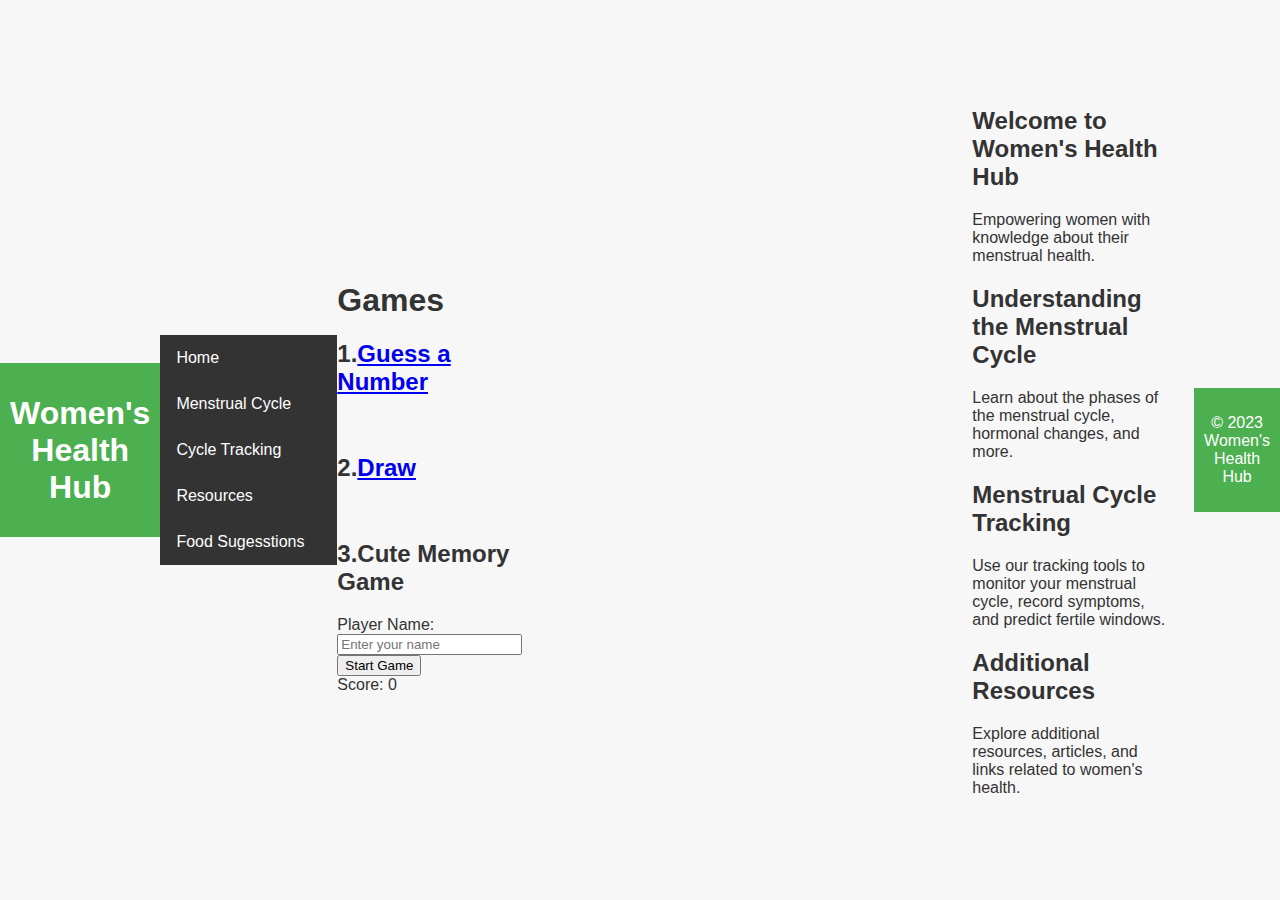
<file: index.html>
<!-- <!DOCTYPE html>
<html lang="en">
<head>
  <meta charset="UTF-8">
  <meta name="viewport" content="width=device-width, initial-scale=1.0">
  <link rel="stylesheet" href="style.css">
  <title>Cute Memory Match Game</title>
</head>
<body> -->

    <!DOCTYPE html>
    <html lang="en">
    <head>
      <meta charset="UTF-8">
      <meta name="viewport" content="width=device-width, initial-scale=1.0">
      <title>Women's Health Hub</title>
      <link rel="stylesheet" href="style.css">
      <style>
        body {
          font-family: 'Arial', sans-serif;
          margin: 0;
          padding: 0;
          background-color: #f7f7f7;
          color: #333;
        }
    
        header {
          background-color: #4CAF50;
          padding: 10px;
          text-align: center;
          color: white;
        }
    
        nav {
          background-color: #333;
          overflow: hidden;
        }
    
        nav a {
          float: left;
          display: block;
          color: white;
          text-align: center;
          padding: 14px 16px;
          text-decoration: none;
        }
    
        main {
          padding: 20px;
        }
    
        footer {
          background-color: #4CAF50;
          color: white;
          padding: 10px;
          text-align: center;
        }
      </style>
    </head>
    <body>
      <header>
        <h1>Women's Health Hub</h1>
      </header>
    
      <nav>
        <a href="#home">Home</a>
        <a href="#menstrual-cycle">Menstrual Cycle</a>
        <a href="./calculator.html">Cycle Tracking</a>
        <a href="#resources">Resources</a>
        <a href="./suggestions.html">Food Sugesstions</a>
      </nav>
    
      <div class="header">
        
        <br/>
        <br/>
        <br/>
        <h1>Games</h1>
        <h2>1.<a href="./games.html">Guess a Number</a></h2>
        <br>
        <h2>2.<a href="./games1.html">Draw</a></h2>
        <br>
        <h2>3.Cute Memory Game</h2>
        <label for="playerName">Player Name:</label>
        <input type="text" id="playerName" placeholder="Enter your name">
        <button onclick="startGame()">Start Game</button>
        <div id="scoreDisplay">Score: 0</div>
      </div>
      <div class="memory-game" id="memoryGame"></div>
      <script src="script.js"></script>

      <main>

        <section id="home">
          <h2>Welcome to Women's Health Hub</h2>
          <p>Empowering women with knowledge about their menstrual health.</p>
        </section>
    
        <section id="menstrual-cycle">
          <h2>Understanding the Menstrual Cycle</h2>
          <p>Learn about the phases of the menstrual cycle, hormonal changes, and more.</p>
          <!-- Include educational content -->
        </section>
    
        <section id="tracking">
          <h2>Menstrual Cycle Tracking</h2>
          <p>Use our tracking tools to monitor your menstrual cycle, record symptoms, and predict fertile windows.</p>
          <!-- Include tracking tools or forms -->
        </section>
    
        <section id="resources">
          <h2>Additional Resources</h2>
          <p>Explore additional resources, articles, and links related to women's health.</p>
          <!-- Include links and resources -->
        </section>
      </main>
    
      <footer>
        <p>&copy; 2023 Women's Health Hub</p>
      </footer>
    </body>
    </html>
</file>
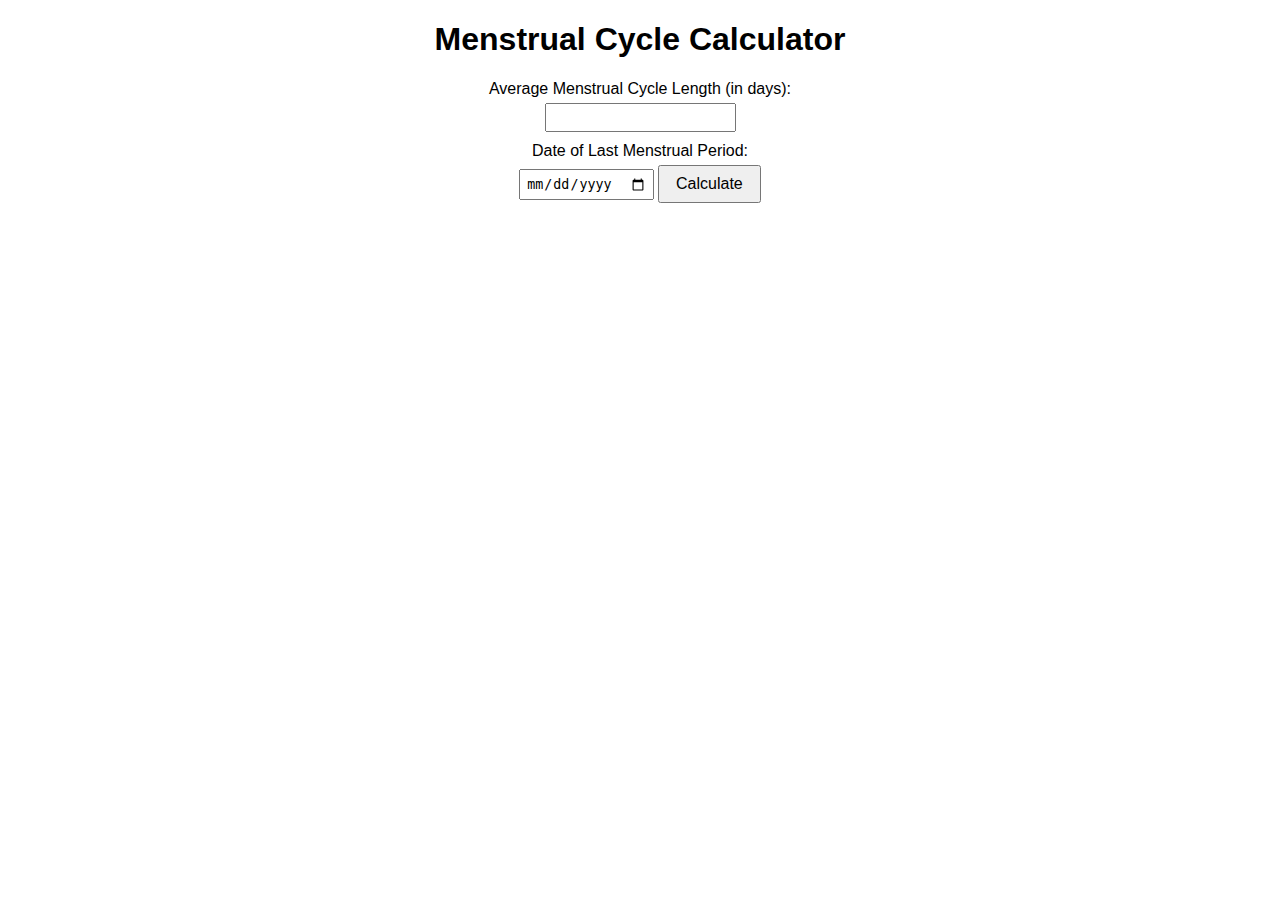
<file: calculator.html>
<!DOCTYPE html>
<html lang="en">
<head>
  <meta charset="UTF-8">
  <meta name="viewport" content="width=device-width, initial-scale=1.0">
  <title>Menstrual Cycle Calculator</title>
  <style>
    body {
      font-family: 'Arial', sans-serif;
      text-align: center;
      margin: 20px;
    }

    label {
      display: block;
      margin-bottom: 5px;
    }

    input {
      margin-bottom: 10px;
      padding: 5px;
    }

    button {
      padding: 8px 16px;
      font-size: 16px;
      cursor: pointer;
    }

    #result {
      margin-top: 20px;
      font-weight: bold;
    }
  </style>
</head>
<body>
  <h1>Menstrual Cycle Calculator</h1>
  <form id="menstrualForm">
    <label for="cycleLength">Average Menstrual Cycle Length (in days):</label>
    <input type="number" id="cycleLength" required>

    <label for="lastPeriod">Date of Last Menstrual Period:</label>
    <input type="date" id="lastPeriod" required>

    <button type="button" onclick="calculateMenstrualCycle()">Calculate</button>
  </form>

  <div id="result"></div>

  <script>
    function calculateMenstrualCycle() {
      const cycleLength = parseInt(document.getElementById('cycleLength').value, 10);
      const lastPeriodDate = new Date(document.getElementById('lastPeriod').value);
      
      if (isNaN(cycleLength) || isNaN(lastPeriodDate.getTime())) {
        alert('Please enter valid values for cycle length and last period date.');
        return;
      }

      const nextPeriodDate = new Date(lastPeriodDate);
      nextPeriodDate.setDate(nextPeriodDate.getDate() + cycleLength);

      const fertileStartDate = new Date(nextPeriodDate);
      fertileStartDate.setDate(fertileStartDate.getDate() - 14);

      const fertileEndDate = new Date(nextPeriodDate);
      fertileEndDate.setDate(fertileEndDate.getDate() - 10);

      const result = `
        Next Menstrual Period: ${formatDate(nextPeriodDate)}
        Fertile Window: ${formatDate(fertileStartDate)} - ${formatDate(fertileEndDate)}
      `;

      document.getElementById('result').innerHTML = result;
    }

    function formatDate(date) {
      const options = { year: 'numeric', month: 'numeric', day: 'numeric' };
      return date.toLocaleDateString('en-US', options);
    }
  </script>
</body>
</html>
</file>
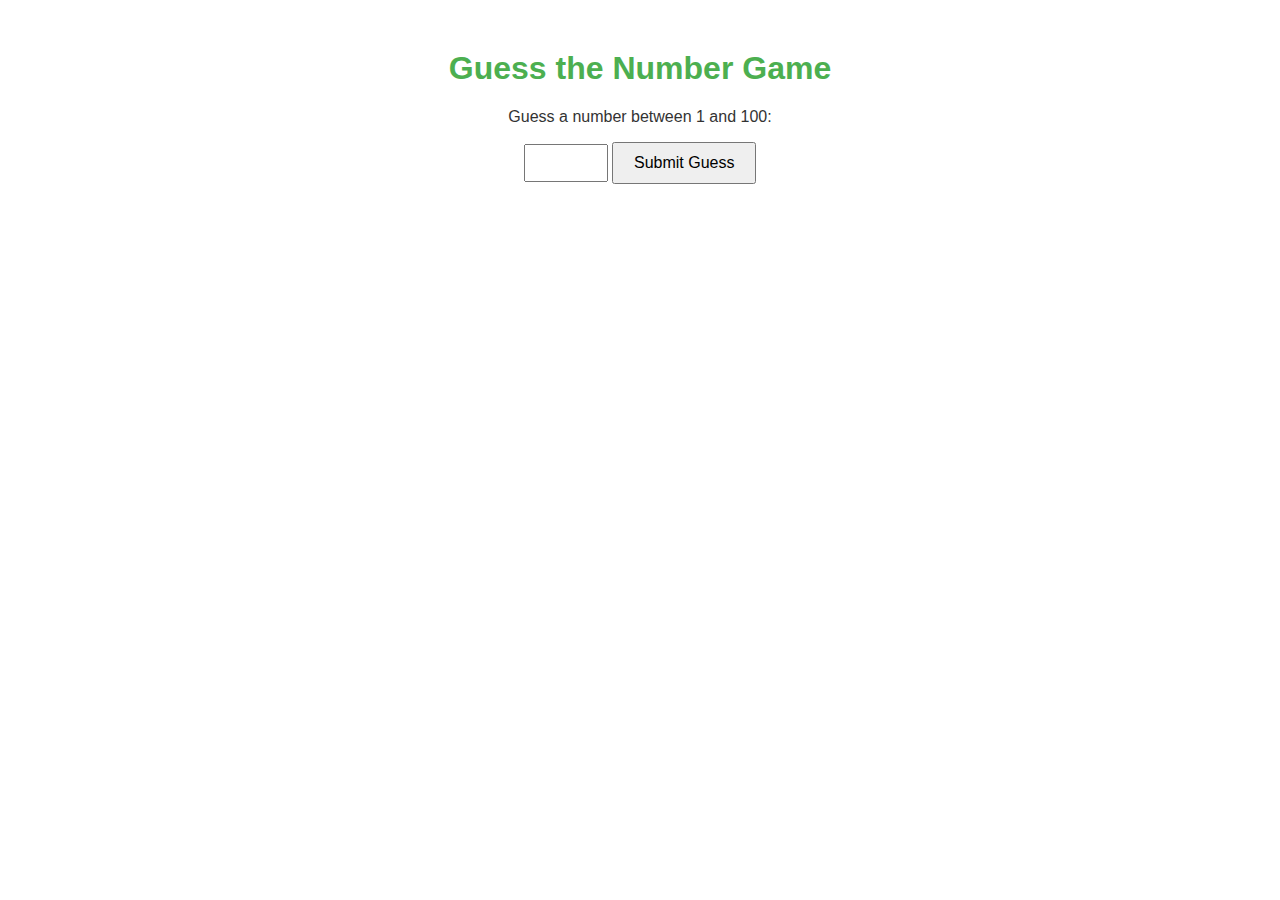
<file: games.html>
<!DOCTYPE html>
<html lang="en">
<head>
  <meta charset="UTF-8">
  <meta name="viewport" content="width=device-width, initial-scale=1.0">
  <title>Guess the Number Game</title>
  <style>
    body {
      font-family: 'Arial', sans-serif;
      text-align: center;
      margin: 50px;
    }

    h1 {
      color: #4CAF50;
    }

    p {
      color: #333;
    }

    input {
      padding: 8px;
      font-size: 16px;
    }

    button {
      padding: 10px 20px;
      font-size: 16px;
      cursor: pointer;
    }

    #result {
      margin-top: 20px;
      font-weight: bold;
      color: #4CAF50;
    }
  </style>
</head>
<body>
  <h1>Guess the Number Game</h1>
  <p>Guess a number between 1 and 100:</p>
  <input type="number" id="userGuess" min="1" max="100">
  <button onclick="checkGuess()">Submit Guess</button>
  <div id="result"></div>

  <script>
    // Generate a random number between 1 and 100
    const targetNumber = Math.floor(Math.random() * 100) + 1;
    let attempts = 0;

    function checkGuess() {
      const userGuess = parseInt(document.getElementById('userGuess').value, 10);

      if (isNaN(userGuess) || userGuess < 1 || userGuess > 100) {
        alert('Please enter a valid number between 1 and 100.');
        return;
      }

      attempts++;

      if (userGuess === targetNumber) {
        displayResult(`Congratulations! You guessed the number ${targetNumber} in ${attempts} attempts.`);
        disableInputAndButton();
      } else {
        displayResult(`Try again. ${userGuess} is not the correct number.`);
      }
    }

    function displayResult(message) {
      document.getElementById('result').innerHTML = message;
    }

    function disableInputAndButton() {
      document.getElementById('userGuess').disabled = true;
      document.querySelector('button').disabled = true;
    }
  </script>
</body>
</html>
</file>
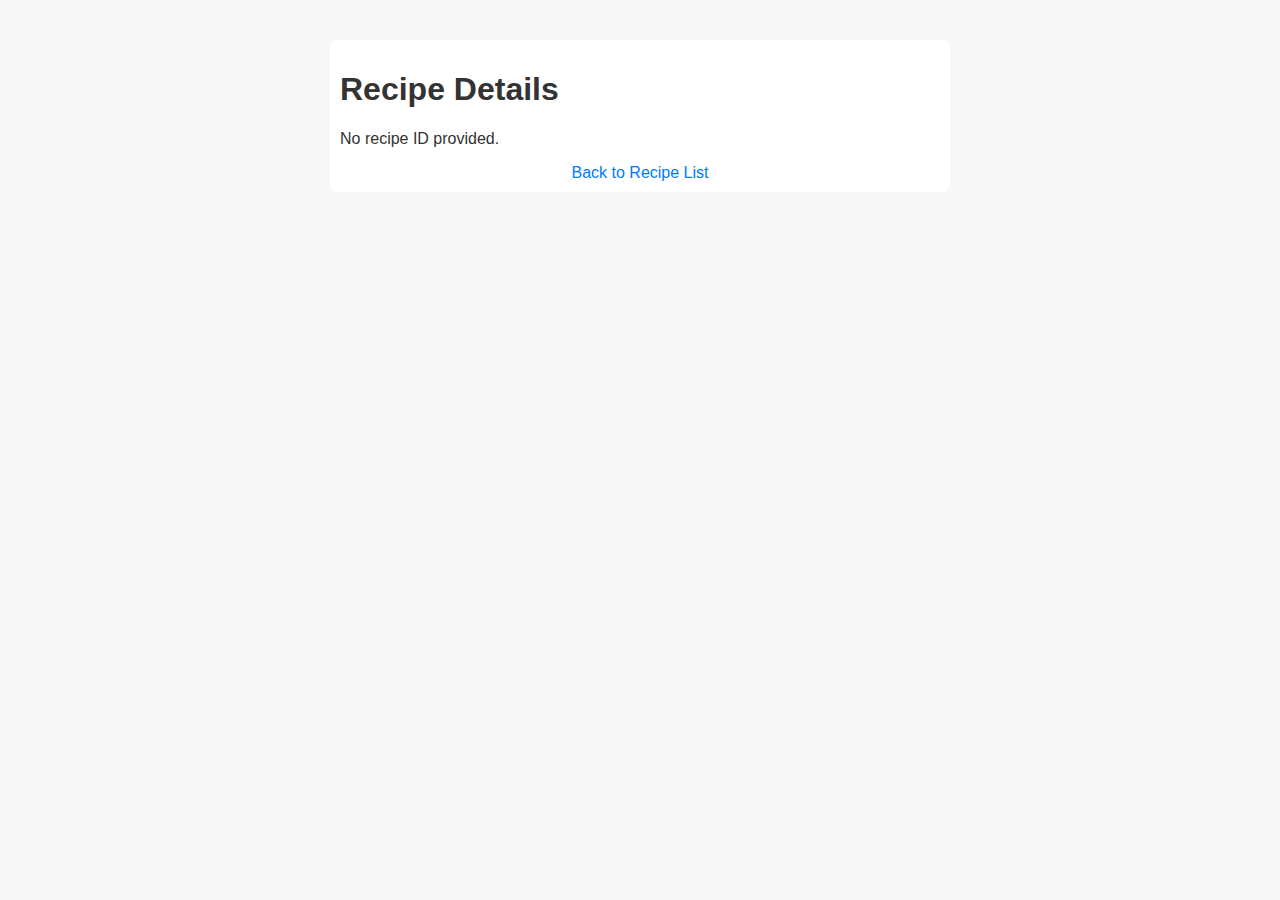
<file: recipe-details.html>
<!DOCTYPE html>
<html lang="en">
<head>
  <meta charset="UTF-8">
  <meta name="viewport" content="width=device-width, initial-scale=1.0">
  <title>Recipe Details</title>
  <style>
    body {
      font-family: 'Arial', sans-serif;
      margin: 0;
      padding: 20px;
      background-color: #f7f7f7;
      color: #333;
    }

    #recipe-details {
      max-width: 600px;
      margin: 20px auto;
      padding: 10px;
      background-color: #fff;
      border-radius: 8px;
    }

    .recipe-img {
      max-width: 100%;
      height: auto;
    }

    .ingredients {
      margin-top: 10px;
    }

    .back-to-list {
      display: block;
      margin-top: 10px;
      text-align: center;
      color: #007bff;
      text-decoration: none;
    }
  </style>
</head>
<body>

<div id="recipe-details">
  <h1>Recipe Details</h1>
  <div id="recipe-content"></div>
  <a class="back-to-list" href="index.html">Back to Recipe List</a>
</div>

<script src="https://code.jquery.com/jquery-3.6.4.min.js"></script>
<script>
  $(document).ready(function () {
    const recipeContent = $('#recipe-content');

    function displayRecipeDetails() {
      const urlParams = new URLSearchParams(window.location.search);
      const recipeId = urlParams.get('id');

      if (recipeId) {
        const apiUrl = `https://www.themealdb.com/api/json/v1/1/lookup.php?i=${recipeId}`;

        $.ajax({
          url: apiUrl,
          method: 'GET',
          success: function (data) {
            if (data.meals && data.meals.length > 0) {
              const meal = data.meals[0];
              const recipeImage = $('<img>').addClass('recipe-img').attr('src', meal.strMealThumb);
              const recipeTitle = $('<h2>').text(meal.strMeal);
              const ingredientsList = $('<ul>').addClass('ingredients');

              // Display ingredients
              for (let i = 1; i <= 20; i++) {
                const ingredient = meal[`strIngredient${i}`];
                const measure = meal[`strMeasure${i}`];

                if (ingredient && measure) {
                  const listItem = $('<li>').text(`${measure} ${ingredient}`);
                  ingredientsList.append(listItem);
                }
              }

              recipeContent.append(recipeImage, recipeTitle, ingredientsList);
            } else {
              recipeContent.append('<p>No details found for this recipe.</p>');
            }
          },
          error: function () {
            recipeContent.append('<p>Error fetching recipe details. Please try again later.</p>');
          }
        });
      } else {
        recipeContent.append('<p>No recipe ID provided.</p>');
      }
    }

    displayRecipeDetails();
  });
</script>

</body>
</html>
</file>
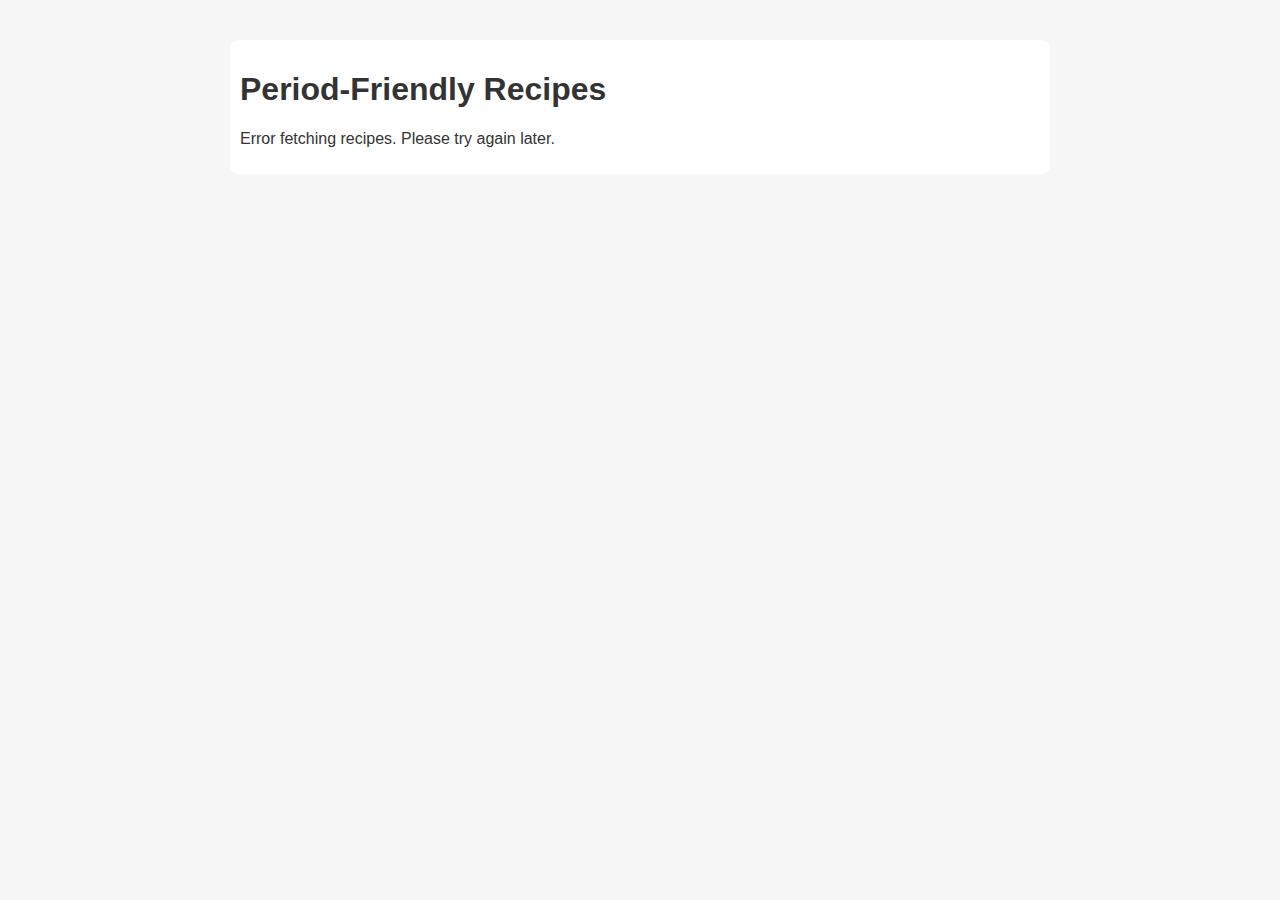
<file: suggestions.html>
<!DOCTYPE html>
<html lang="en">
<head>
  <meta charset="UTF-8">
  <meta name="viewport" content="width=device-width, initial-scale=1.0">
  <title>Period-Friendly Recipes</title>
  <style>
    body {
      font-family: 'Arial', sans-serif;
      margin: 0;
      padding: 20px;
      background-color: #f7f7f7;
      color: #333;
    }

    #recipe-container {
      max-width: 800px;
      margin: 20px auto;
      padding: 10px;
      background-color: #fff;
      border-radius: 8px;
    }

    .recipe-card {
      margin-bottom: 20px;
      padding: 10px;
      border: 1px solid #ddd;
      border-radius: 8px;
    }

    .recipe-img {
      max-width: 100%;
      height: auto;
    }

    .view-details {
      display: block;
      margin-top: 10px;
      text-align: center;
      color: #007bff;
      text-decoration: none;
    }
  </style>
</head>
<body>

<div id="recipe-container">
  <h1>Period-Friendly Recipes</h1>
  <div id="recipe-list"></div>
</div>

<script src="https://code.jquery.com/jquery-3.6.4.min.js"></script>
<script>
  $(document).ready(function () {
    const recipeContainer = $('#recipe-list');

    function displayRecipes() {
      const apiUrl = 'https://www.themealdb.com/api/json/v1/1/filter.php?c=seafood'; // 'c=seafood' is just an example; you can modify the category

      $.ajax({
        url: apiUrl,
        method: 'GET',
        success: function (data) {
          if (data.meals && data.meals.length > 0) {
            data.meals.forEach(function (meal) {
              const recipeCard = $('<div>').addClass('recipe-card');
              const recipeLabel = $('<h2>').text(meal.strMeal);
              const recipeImage = $('<img>').addClass('recipe-img').attr('src', meal.strMealThumb);
              const recipeLink = $('<a>').addClass('view-details').attr('href', `recipe-details.html?id=${meal.idMeal}`).text('View Recipe Details');

              recipeCard.append(recipeLabel, recipeImage, recipeLink);
              recipeContainer.append(recipeCard);
            });
          } else {
            recipeContainer.append('<p>No recipes found.</p>');
          }
        },
        error: function () {
          recipeContainer.append('<p>Error fetching recipes. Please try again later.</p>');
        }
      });
    }

    displayRecipes();
  });
</script>

</body>
</html>
</file>
<file: style.css>
body {
    font-family: 'Arial', sans-serif;
    display: flex;
    align-items: center;
    justify-content: center;
    height: 100vh;
    margin: 0;
  }
  
  .memory-game {
    display: grid;
    grid-template-columns: repeat(4, 100px);
    gap: 10px;
  }
  
  .card {
    width: 100px;
    height: 100px;
    background-color: #f0f0f0;
    border-radius: 8px;
    display: flex;
    align-items: center;
    justify-content: center;
    font-size: 24px;
    cursor: pointer;
    transition: transform 0.5s ease;
  }
  
  .card.flipped {
    transform: rotateY(180deg);
  }
</file>
